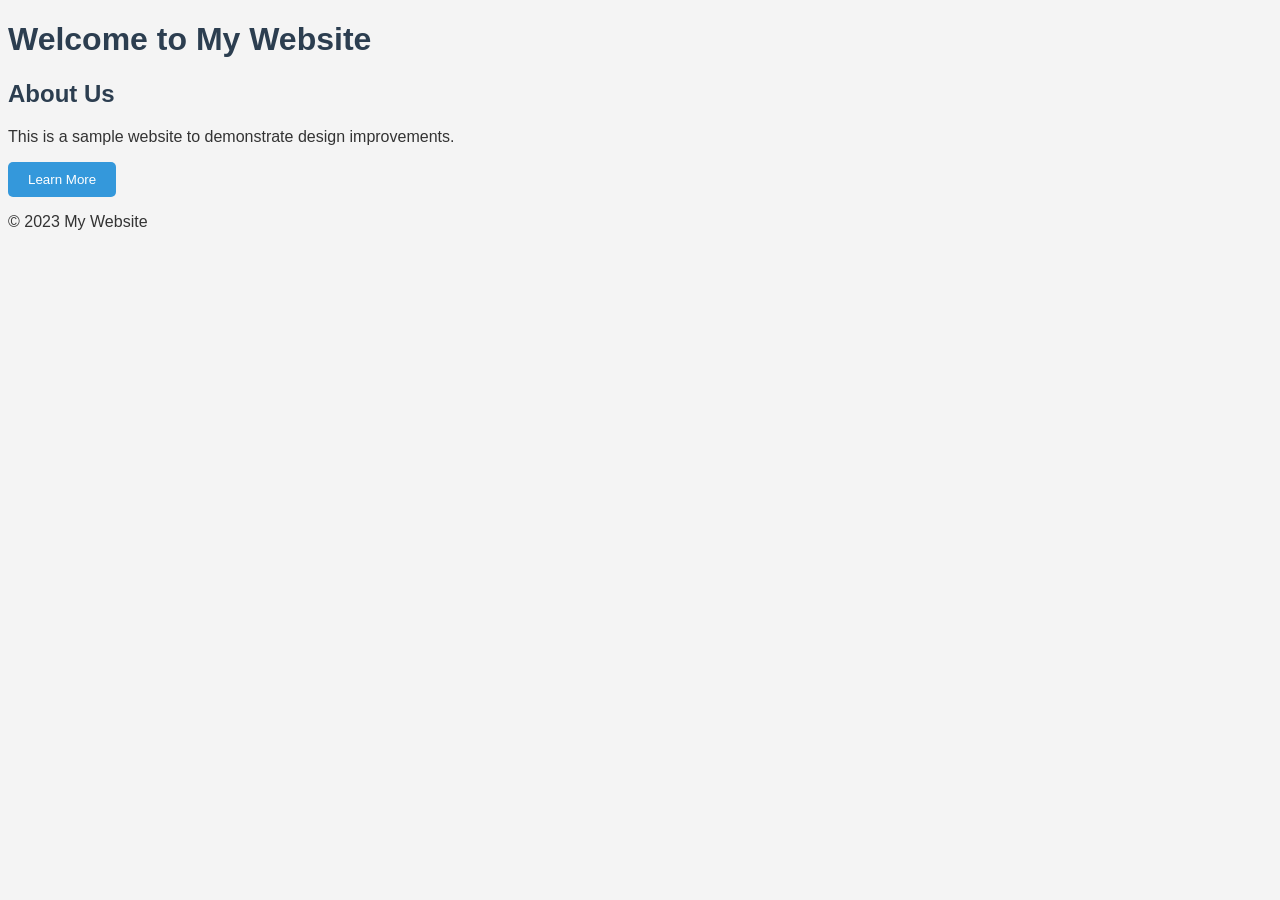
<file: index-new.html>
<!-- Updated HTML structure for better aesthetics -->

<!DOCTYPE html>
<html lang="en">
<head>
    <meta charset="UTF-8">
    <meta name="viewport" content="width=device-width, initial-scale=1.0">
    <link rel="stylesheet" href="css/new-styles.css">
    <title>My Website</title>
</head>
<body>
    <header>
        <h1>Welcome to My Website</h1>
    </header>
    <main>
        <section>
            <h2>About Us</h2>
            <p>This is a sample website to demonstrate design improvements.</p>
            <button>Learn More</button>
        </section>
    </main>
    <footer>
        <p>&copy; 2023 My Website</p>
    </footer>
</body>
</html>
</file>
<file: css/new-styles.css>
/* Updated styles for a prettier look */

body {
    font-family: 'Arial', sans-serif;
    background-color: #f4f4f4;
    color: #333;
}

h1, h2, h3 {
    color: #2c3e50;
}

button {
    background-color: #3498db;
    color: white;
    border: none;
    padding: 10px 20px;
    border-radius: 5px;
    transition: background-color 0.3s;
}

button:hover {
    background-color: #2980b9;
}

/* Responsive design */
@media (max-width: 768px) {
    body {
        padding: 10px;
    }
}
</file>
